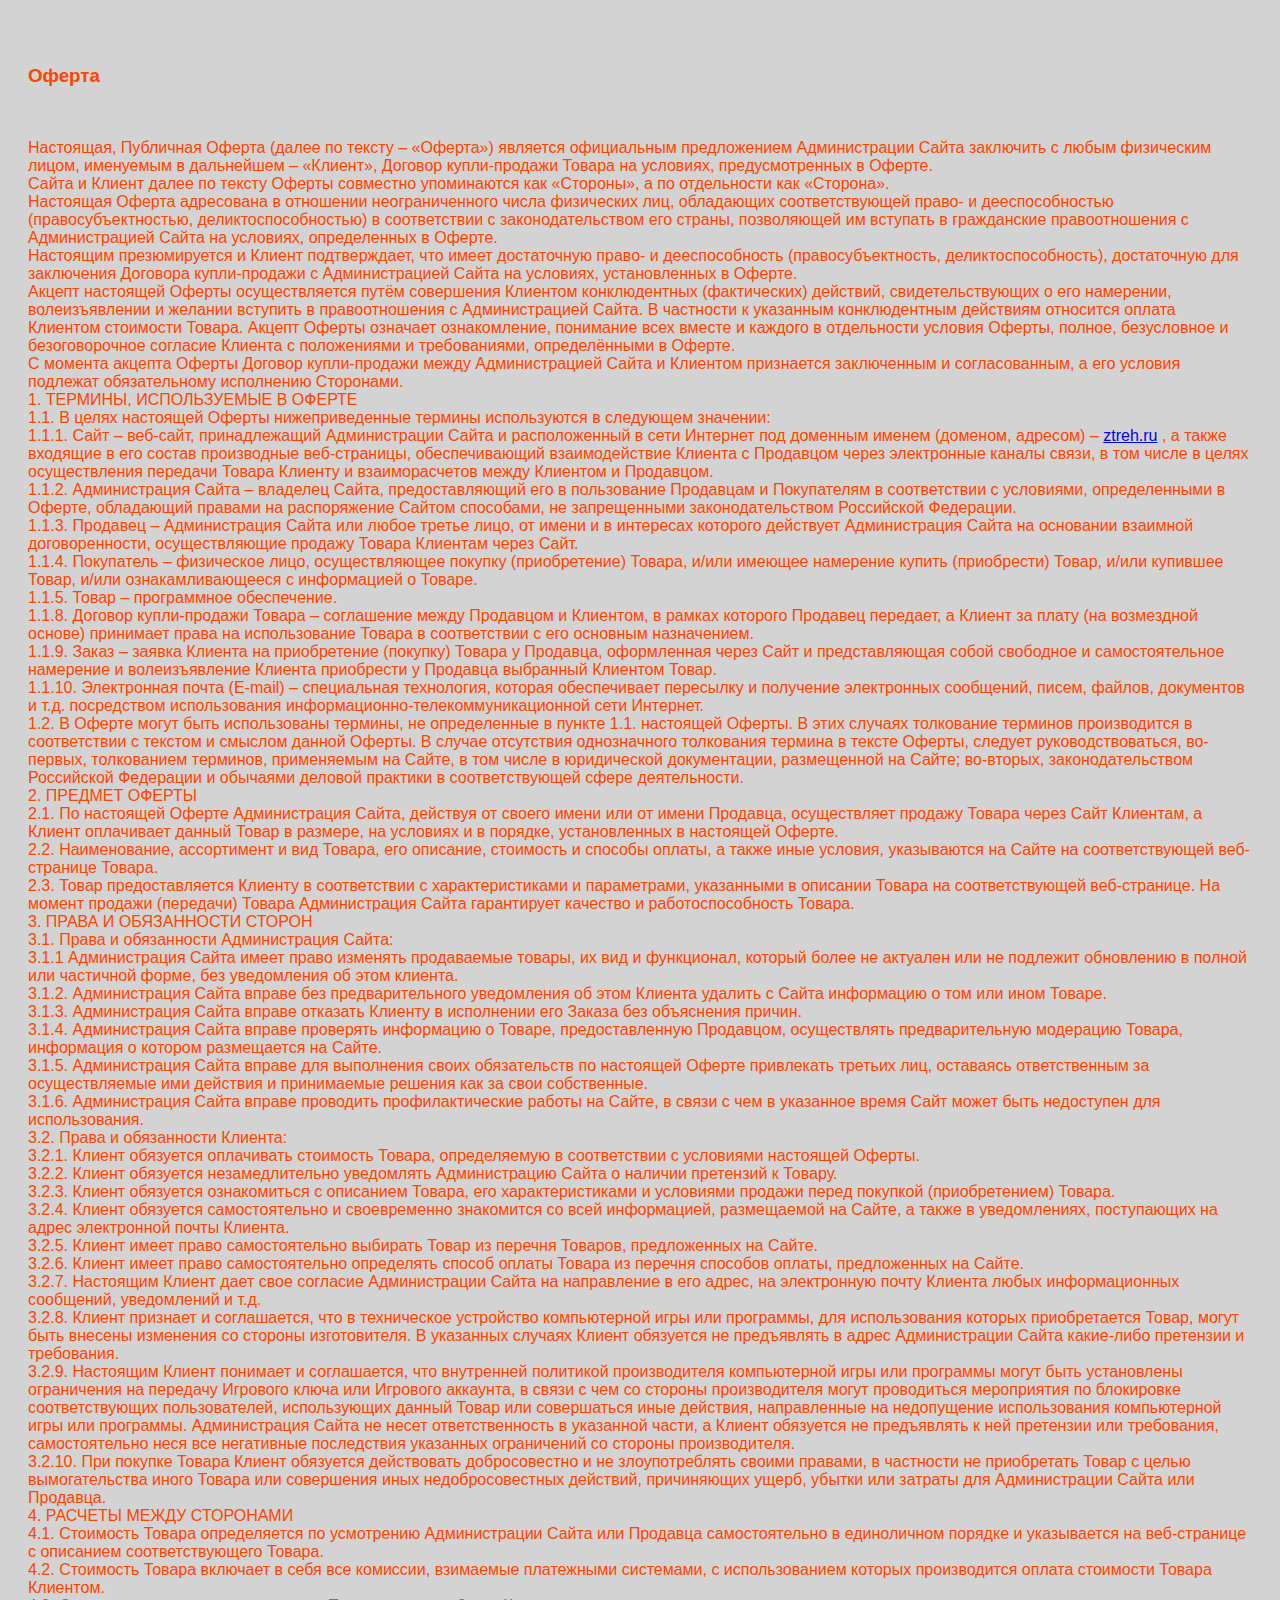
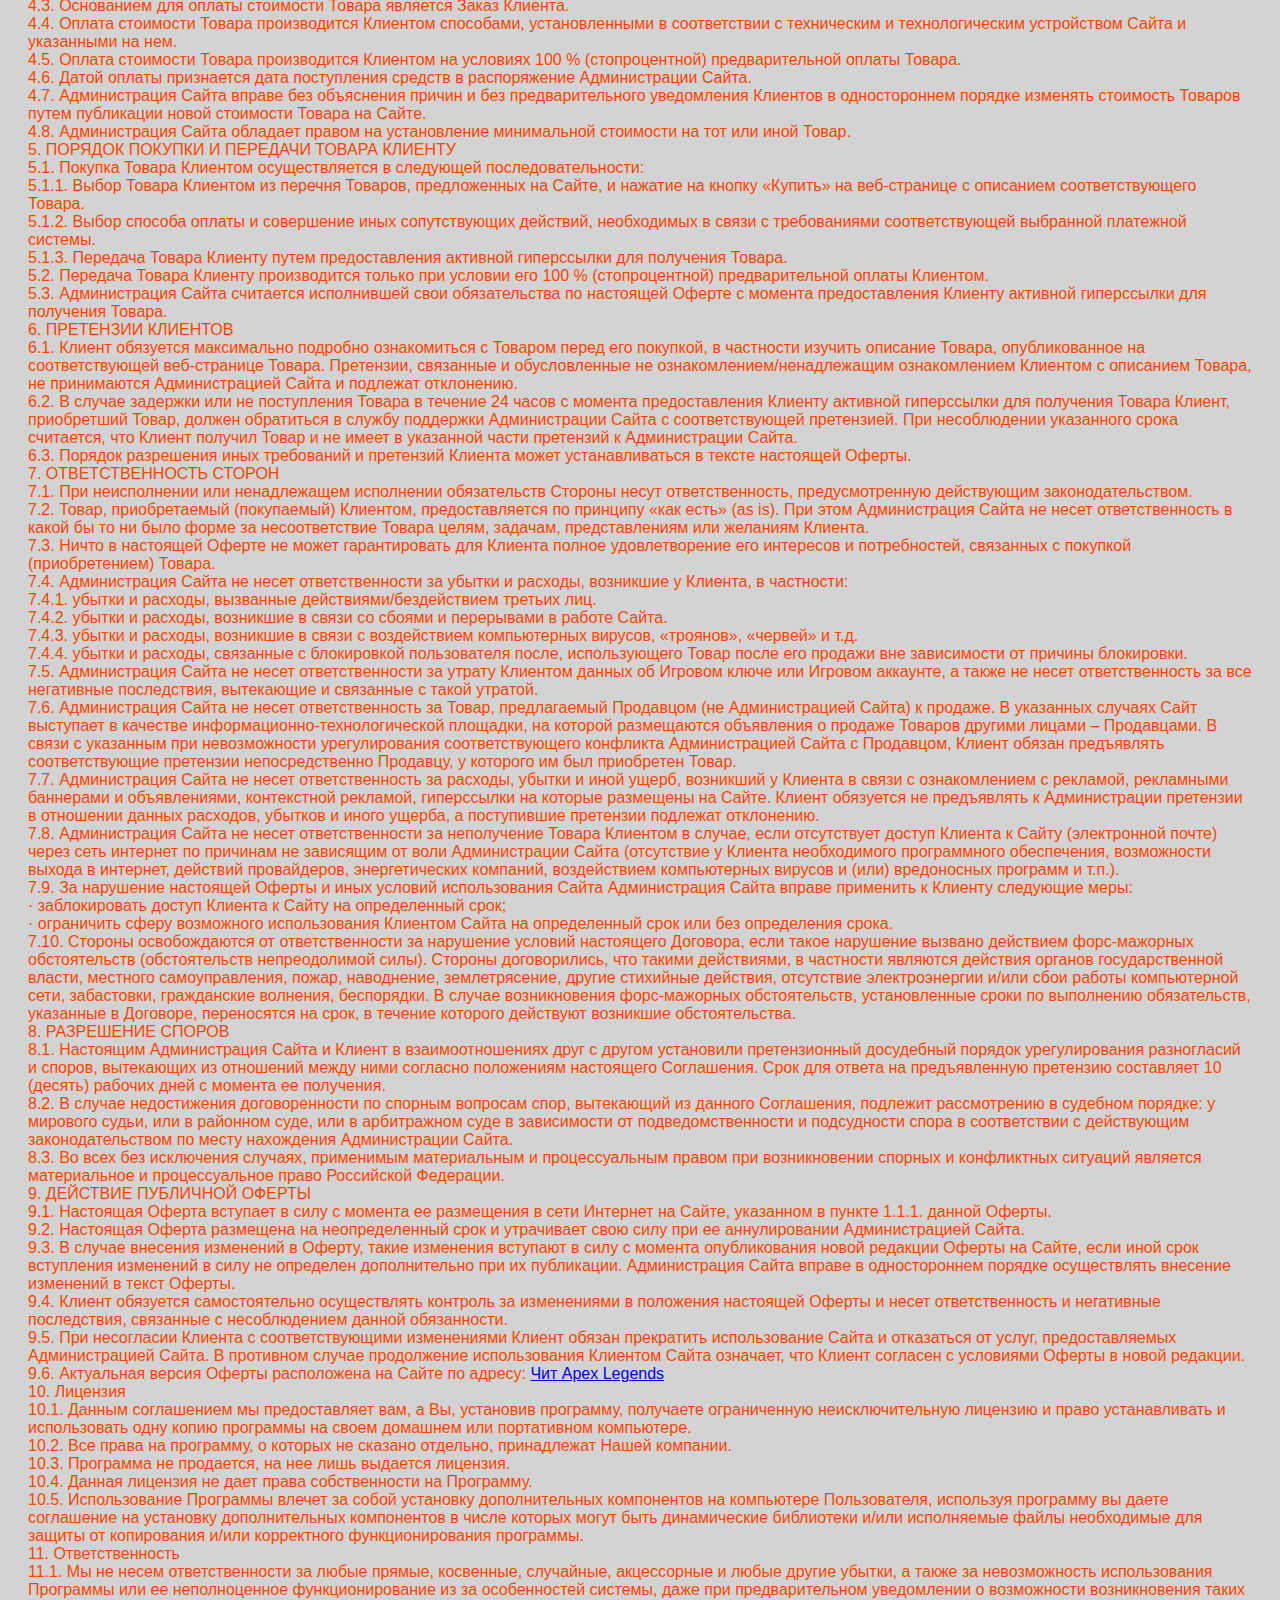
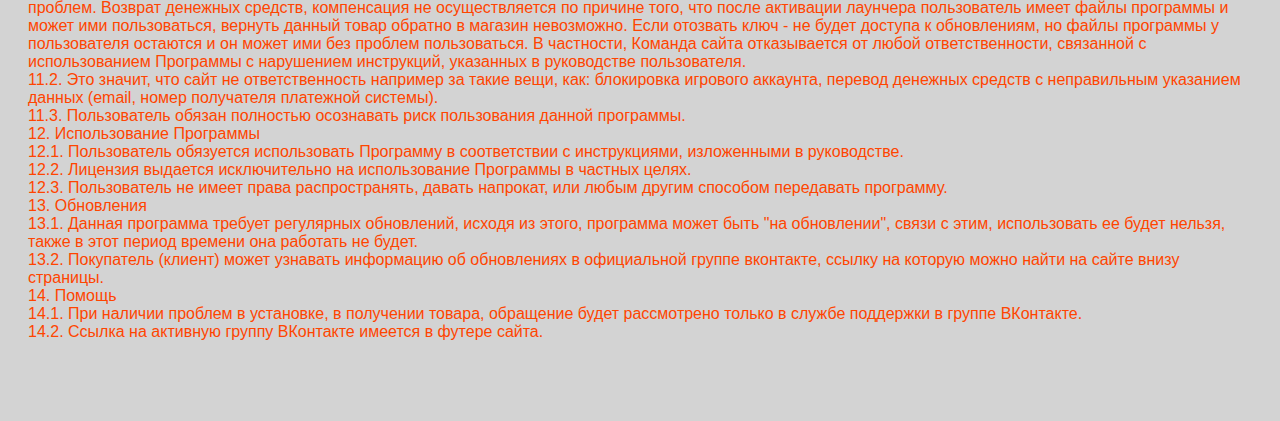
<file: oferta.html>
<!DOCTYPE html> 
<html> 
    <head> 
        <title>Оферта</title>         
        <meta charset="utf-8"> 
        <!-- Фавикон Начало -->         
        <link rel="icon" sizes="192x192" href="img/favicon/favicon.ico"> 
        <link rel="apple-touch-icon" sizes="180x180" href="img/favicon/apple-touch-icon-180x180.png"> 
        <!-- Фавикон Конец -->         
        <meta name="viewport" content="width=device-width, initial-scale=1.0, maximum-scale=1.0, user-scalable=0"> 
    </head>     
    <body style="background-color: #D3D3D3; color: #FF4500; white-space: pre-line; max-width: 100%; font-family: sans-serif; padding: 20px;"> 
        <h3>Оферта</h3> 
        <p>Настоящая, Публичная Оферта (далее по тексту – «Оферта») является официальным предложением Администрации Сайта заключить с любым физическим лицом, именуемым в дальнейшем – «Клиент», Договор купли-продажи Товара на условиях, предусмотренных в Оферте.
Сайта и Клиент далее по тексту Оферты совместно упоминаются как «Стороны», а по отдельности как «Сторона».
Настоящая Оферта адресована в отношении неограниченного числа физических лиц, обладающих соответствующей право- и дееспособностью (правосубъектностью, деликтоспособностью) в соответствии с законодательством его страны, позволяющей им вступать в гражданские правоотношения с Администрацией Сайта на условиях, определенных в Оферте.
Настоящим презюмируется и Клиент подтверждает, что имеет достаточную право- и дееспособность (правосубъектность, деликтоспособность), достаточную для заключения Договора купли-продажи с Администрацией Сайта на условиях, установленных в Оферте.
Акцепт настоящей Оферты осуществляется путём совершения Клиентом конклюдентных (фактических) действий, свидетельствующих о его намерении, волеизъявлении и желании вступить в правоотношения с Администрацией Сайта. В частности к указанным конклюдентным действиям относится оплата Клиентом стоимости Товара. Акцепт Оферты означает ознакомление, понимание всех вместе и каждого в отдельности условия Оферты, полное, безусловное и безоговорочное согласие Клиента с положениями и требованиями, определёнными в Оферте.
С момента акцепта Оферты Договор купли-продажи между Администрацией Сайта и Клиентом признается заключенным и согласованным, а его условия подлежат обязательному исполнению Сторонами.
1. ТЕРМИНЫ, ИСПОЛЬЗУЕМЫЕ В ОФЕРТЕ
1.1. В целях настоящей Оферты нижеприведенные термины используются в следующем значении:
1.1.1. Сайт – веб-сайт, принадлежащий Администрации Сайта и расположенный в сети Интернет под доменным именем (доменом, адресом) – <a href="http://ztreh.ru">ztreh.ru</a> , а также входящие в его состав производные веб-страницы, обеспечивающий взаимодействие Клиента с Продавцом через электронные каналы связи, в том числе в целях осуществления передачи Товара Клиенту и взаиморасчетов между Клиентом и Продавцом.
1.1.2. Администрация Сайта – владелец Сайта, предоставляющий его в пользование Продавцам и Покупателям в соответствии с условиями, определенными в Оферте, обладающий правами на распоряжение Сайтом способами, не запрещенными законодательством Российской Федерации.
1.1.3. Продавец – Администрация Сайта или любое третье лицо, от имени и в интересах которого действует Администрация Сайта на основании взаимной договоренности, осуществляющие продажу Товара Клиентам через Сайт.
1.1.4. Покупатель – физическое лицо, осуществляющее покупку (приобретение) Товара, и/или имеющее намерение купить (приобрести) Товар, и/или купившее Товар, и/или ознакамливающееся с информацией о Товаре.
1.1.5. Товар – программное обеспечение.
1.1.8. Договор купли-продажи Товара – соглашение между Продавцом и Клиентом, в рамках которого Продавец передает, а Клиент за плату (на возмездной основе) принимает права на использование Товара в соответствии с его основным назначением.
1.1.9. Заказ – заявка Клиента на приобретение (покупку) Товара у Продавца, оформленная через Сайт и представляющая собой свободное и самостоятельное намерение и волеизъявление Клиента приобрести у Продавца выбранный Клиентом Товар.
1.1.10. Электронная почта (E-mail) – специальная технология, которая обеспечивает пересылку и получение электронных сообщений, писем, файлов, документов и т.д. посредством использования информационно-телекоммуникационной сети Интернет.
1.2. В Оферте могут быть использованы термины, не определенные в пункте 1.1. настоящей Оферты. В этих случаях толкование терминов производится в соответствии с текстом и смыслом данной Оферты. В случае отсутствия однозначного толкования термина в тексте Оферты, следует руководствоваться, во-первых, толкованием терминов, применяемым на Сайте, в том числе в юридической документации, размещенной на Сайте; во-вторых, законодательством Российской Федерации и обычаями деловой практики в соответствующей сфере деятельности.
2. ПРЕДМЕТ ОФЕРТЫ
2.1. По настоящей Оферте Администрация Сайта, действуя от своего имени или от имени Продавца, осуществляет продажу Товара через Сайт Клиентам, а Клиент оплачивает данный Товар в размере, на условиях и в порядке, установленных в настоящей Оферте.
2.2. Наименование, ассортимент и вид Товара, его описание, стоимость и способы оплаты, а также иные условия, указываются на Сайте на соответствующей веб-странице Товара.
2.3. Товар предоставляется Клиенту в соответствии с характеристиками и параметрами, указанными в описании Товара на соответствующей веб-странице. На момент продажи (передачи) Товара Администрация Сайта гарантирует качество и работоспособность Товара.
3. ПРАВА И ОБЯЗАННОСТИ СТОРОН
3.1. Права и обязанности Администрация Сайта:
3.1.1 Администрация Сайта имеет право изменять продаваемые товары, их вид и функционал, который более не актуален или не подлежит обновлению в полной или частичной форме, без уведомления об этом клиента.
3.1.2. Администрация Сайта вправе без предварительного уведомления об этом Клиента удалить с Сайта информацию о том или ином Товаре.
3.1.3. Администрация Сайта вправе отказать Клиенту в исполнении его Заказа без объяснения причин.
3.1.4. Администрация Сайта вправе проверять информацию о Товаре, предоставленную Продавцом, осуществлять предварительную модерацию Товара, информация о котором размещается на Сайте.
3.1.5. Администрация Сайта вправе для выполнения своих обязательств по настоящей Оферте привлекать третьих лиц, оставаясь ответственным за осуществляемые ими действия и принимаемые решения как за свои собственные.
3.1.6. Администрация Сайта вправе проводить профилактические работы на Сайте, в связи с чем в указанное время Сайт может быть недоступен для использования.
3.2.   Права и обязанности Клиента:
3.2.1. Клиент обязуется оплачивать стоимость Товара, определяемую в соответствии с условиями настоящей Оферты.
3.2.2. Клиент обязуется незамедлительно уведомлять Администрацию Сайта о наличии претензий к Товару.
3.2.3. Клиент обязуется ознакомиться с описанием Товара, его характеристиками и условиями продажи перед покупкой (приобретением) Товара.
3.2.4. Клиент обязуется самостоятельно и своевременно знакомится со всей информацией, размещаемой на Сайте, а также в уведомлениях, поступающих на адрес электронной почты Клиента.
3.2.5. Клиент имеет право самостоятельно выбирать Товар из перечня Товаров, предложенных на Сайте.
3.2.6. Клиент имеет право самостоятельно определять способ оплаты Товара из перечня способов оплаты, предложенных на Сайте.
3.2.7. Настоящим Клиент дает свое согласие Администрации Сайта на направление в его адрес, на электронную почту Клиента любых информационных сообщений, уведомлений и т.д.
3.2.8. Клиент признает и соглашается, что в техническое устройство компьютерной игры или программы, для использования которых приобретается Товар, могут быть внесены изменения со стороны изготовителя. В указанных случаях Клиент обязуется не предъявлять в адрес Администрации Сайта какие-либо претензии и требования.
3.2.9. Настоящим Клиент понимает и соглашается, что внутренней политикой производителя компьютерной игры или программы могут быть установлены ограничения на передачу Игрового ключа или Игрового аккаунта, в связи с чем со стороны производителя могут проводиться мероприятия по блокировке соответствующих пользователей, использующих данный Товар или совершаться иные действия, направленные на недопущение использования компьютерной игры или программы. Администрация Сайта не несет ответственность в указанной части, а Клиент обязуется не предъявлять к ней претензии или требования, самостоятельно неся все негативные последствия указанных ограничений со стороны производителя.
3.2.10.  При покупке Товара Клиент обязуется действовать добросовестно и не злоупотреблять своими правами, в частности не приобретать Товар с целью вымогательства иного Товара или совершения иных недобросовестных действий, причиняющих ущерб, убытки или затраты для Администрации Сайта или Продавца.
4.   РАСЧЕТЫ МЕЖДУ СТОРОНАМИ
4.1.   Стоимость Товара определяется по усмотрению Администрации Сайта или Продавца самостоятельно в единоличном порядке и указывается на веб-странице с описанием соответствующего Товара.
4.2.   Стоимость Товара включает в себя все комиссии, взимаемые платежными системами, с использованием которых производится оплата стоимости Товара Клиентом.
4.3.   Основанием для оплаты стоимости Товара является Заказ Клиента.
4.4.   Оплата стоимости Товара производится Клиентом способами, установленными в соответствии с техническим и технологическим устройством Сайта и указанными на нем.
4.5.   Оплата стоимости Товара производится Клиентом на условиях 100 % (стопроцентной) предварительной оплаты Товара.
4.6.   Датой оплаты признается дата поступления средств в распоряжение Администрации Сайта.
4.7.   Администрация Сайта вправе без объяснения причин и без предварительного уведомления Клиентов в одностороннем порядке изменять стоимость Товаров путем публикации новой стоимости Товара на Сайте.
4.8.   Администрация Сайта обладает правом на установление минимальной стоимости на тот или иной Товар.
5.    ПОРЯДОК ПОКУПКИ И ПЕРЕДАЧИ ТОВАРА КЛИЕНТУ
5.1.   Покупка Товара Клиентом осуществляется в следующей последовательности:
5.1.1.      Выбор Товара Клиентом из перечня Товаров, предложенных на Сайте, и нажатие на кнопку «Купить» на веб-странице с описанием соответствующего Товара.
5.1.2.      Выбор способа оплаты и совершение иных сопутствующих действий, необходимых в связи с требованиями соответствующей выбранной платежной системы.
5.1.3.      Передача Товара Клиенту путем предоставления активной гиперссылки для получения Товара.
5.2.   Передача Товара Клиенту производится только при условии его 100 % (стопроцентной) предварительной оплаты Клиентом.
5.3.   Администрация Сайта считается исполнившей свои обязательства по настоящей Оферте с момента предоставления Клиенту активной гиперссылки для получения Товара.
6.    ПРЕТЕНЗИИ КЛИЕНТОВ
6.1.   Клиент обязуется максимально подробно ознакомиться с Товаром перед его покупкой, в частности изучить описание Товара, опубликованное на соответствующей веб-странице Товара. Претензии, связанные и обусловленные не ознакомлением/ненадлежащим ознакомлением Клиентом с описанием Товара, не принимаются Администрацией Сайта и подлежат отклонению.
6.2.   В случае задержки или не поступления Товара в течение 24 часов с момента предоставления Клиенту активной гиперссылки для получения Товара Клиент, приобретший Товар, должен обратиться в службу поддержки Администрации Сайта с соответствующей претензией. При несоблюдении указанного срока считается, что Клиент получил Товар и не имеет в указанной части претензий к Администрации Сайта.
6.3.   Порядок разрешения иных требований и претензий Клиента может устанавливаться в тексте настоящей Оферты.
7.   ОТВЕТСТВЕННОСТЬ СТОРОН
7.1.   При неисполнении или ненадлежащем исполнении обязательств Стороны несут ответственность, предусмотренную действующим законодательством.
7.2.   Товар, приобретаемый (покупаемый) Клиентом, предоставляется по принципу «как есть» (as is). При этом Администрация Сайта не несет ответственность в какой бы то ни было форме за несоответствие Товара целям, задачам, представлениям или желаниям Клиента.
7.3.   Ничто в настоящей Оферте не может гарантировать для Клиента полное удовлетворение его интересов и потребностей, связанных с покупкой (приобретением) Товара.
7.4.   Администрация Сайта не несет ответственности за убытки и расходы, возникшие у Клиента, в частности:
7.4.1.      убытки и расходы, вызванные действиями/бездействием третьих лиц.
7.4.2.      убытки и расходы, возникшие в связи со сбоями и перерывами в работе Сайта.
7.4.3.      убытки и расходы, возникшие в связи с воздействием компьютерных вирусов, «троянов», «червей» и т.д.
7.4.4.      убытки и расходы, связанные с блокировкой пользователя после, использующего Товар после его продажи вне зависимости от причины блокировки.
7.5.   Администрация Сайта не несет ответственности за утрату Клиентом данных об Игровом ключе или Игровом аккаунте, а также не несет ответственность за все негативные последствия, вытекающие и связанные с такой утратой.
7.6.   Администрация Сайта не несет ответственность за Товар, предлагаемый Продавцом (не Администрацией Сайта) к продаже. В указанных случаях Сайт выступает в качестве информационно-технологической площадки, на которой размещаются объявления о продаже Товаров другими лицами – Продавцами. В связи с указанным при невозможности урегулирования соответствующего конфликта Администрацией Сайта с Продавцом, Клиент обязан предъявлять соответствующие претензии непосредственно Продавцу, у которого им был приобретен Товар.
7.7.   Администрация Сайта не несет ответственность за расходы, убытки и иной ущерб, возникший у Клиента в связи с ознакомлением с рекламой, рекламными баннерами и объявлениями, контекстной рекламой, гиперссылки на которые размещены на Сайте. Клиент обязуется не предъявлять к Администрации претензии в отношении данных расходов, убытков и иного ущерба, а поступившие претензии подлежат отклонению.
7.8.   Администрация Сайта не несет ответственности за неполучение Товара Клиентом в случае, если отсутствует доступ Клиента к Сайту (электронной почте) через сеть интернет по причинам не зависящим от воли Администрации Сайта (отсутствие у Клиента необходимого программного обеспечения, возможности выхода в интернет, действий провайдеров, энергетических компаний, воздействием компьютерных вирусов и (или) вредоносных программ и т.п.).
7.9.   За нарушение настоящей Оферты и иных условий использования Сайта Администрация Сайта вправе применить к Клиенту следующие меры:
· заблокировать доступ Клиента к Сайту на определенный срок;
· ограничить сферу возможного использования Клиентом Сайта на определенный срок или без определения срока.
7.10.   Стороны освобождаются от ответственности за нарушение условий настоящего Договора, если такое нарушение вызвано действием форс-мажорных обстоятельств (обстоятельств непреодолимой силы). Стороны договорились, что такими действиями, в частности являются действия органов государственной власти, местного самоуправления, пожар, наводнение, землетрясение, другие стихийные действия, отсутствие электроэнергии и/или сбои работы компьютерной сети, забастовки, гражданские волнения, беспорядки. В случае возникновения форс-мажорных обстоятельств, установленные сроки по выполнению обязательств, указанные в Договоре, переносятся на срок, в течение которого действуют возникшие обстоятельства.
8.   РАЗРЕШЕНИЕ СПОРОВ
8.1.   Настоящим Администрация Сайта и Клиент в взаимоотношениях друг с другом установили претензионный досудебный порядок урегулирования разногласий и споров, вытекающих из отношений между ними согласно положениям настоящего Соглашения. Срок для ответа на предъявленную претензию составляет 10 (десять) рабочих дней с момента ее получения.
8.2.   В случае недостижения договоренности по спорным вопросам спор, вытекающий из данного Соглашения, подлежит рассмотрению в судебном порядке: у мирового судьи, или в районном суде, или в арбитражном суде в зависимости от подведомственности и подсудности спора в соответствии с действующим законодательством по месту нахождения Администрации Сайта.
8.3.   Во всех без исключения случаях, применимым материальным и процессуальным правом при возникновении спорных и конфликтных ситуаций является материальное и процессуальное право Российской Федерации.
9.    ДЕЙСТВИЕ ПУБЛИЧНОЙ ОФЕРТЫ
9.1.   Настоящая Оферта вступает в силу с момента ее размещения в сети Интернет на Сайте, указанном в пункте 1.1.1. данной Оферты.
9.2.   Настоящая Оферта размещена на неопределенный срок и утрачивает свою силу при ее аннулировании Администрацией Сайта.
9.3.   В случае внесения изменений в Оферту, такие изменения вступают в силу с момента опубликования новой редакции Оферты на Сайте, если иной срок вступления изменений в силу не определен дополнительно при их публикации. Администрация Сайта вправе в одностороннем порядке осуществлять внесение изменений в текст Оферты.
9.4.   Клиент обязуется самостоятельно осуществлять контроль за изменениями в положения настоящей Оферты и несет ответственность и негативные последствия, связанные с несоблюдением данной обязанности.
9.5.   При несогласии Клиента с соответствующими изменениями Клиент обязан прекратить использование Сайта и отказаться от услуг, предоставляемых Администрацией Сайта. В противном случае продолжение использования Клиентом Сайта означает, что Клиент согласен с условиями Оферты в новой редакции.
9.6.   Актуальная версия Оферты расположена на Сайте по адресу: <a href="http://ztreh.ru">Чит Apex Legends</a>
10.   Лицензия
10.1.   Данным соглашением мы предоставляет вам, а Вы, установив программу, получаете ограниченную неисключительную лицензию и право устанавливать и использовать одну копию программы на своем домашнем или портативном компьютере. 
10.2.   Все права на программу, о которых не сказано отдельно, принадлежат Нашей компании. 
10.3.   Программа не продается, на нее лишь выдается лицензия. 
10.4.   Данная лицензия не дает права собственности на Программу. 
10.5.   Использование Программы влечет за собой установку дополнительных компонентов на компьютере Пользователя, используя программу вы даете соглашение на установку дополнительных компонентов в числе которых могут быть динамические библиотеки и/или исполняемые файлы необходимые для защиты от копирования и/или корректного функционирования программы. 
11.   Ответственность 
11.1.   Мы не несем ответственности за любые прямые, косвенные, случайные, акцессорные и любые другие убытки, а также за невозможность использования Программы или ее неполноценное функционирование из за особенностей системы, даже при предварительном уведомлении о возможности возникновения таких проблем. Возврат денежных средств, компенсация не осуществляется по причине того, что после активации лаунчера пользователь имеет файлы программы и может ими пользоваться, вернуть данный товар обратно в магазин невозможно. Если отозвать ключ - не будет доступа к обновлениям, но файлы программы у пользователя остаются и он может ими без проблем пользоваться. В частности, Команда сайта отказывается от любой ответственности, связанной с использованием Программы с нарушением инструкций, указанных в руководстве пользователя.
11.2.   Это значит, что сайт не ответственность например за такие вещи, как: блокировка игрового аккаунта, перевод денежных средств с неправильным указанием данных (email, номер получателя платежной системы).
11.3.   Пользователь обязан полностью осознавать риск пользования данной программы.
12.   Использование Программы 
12.1.   Пользователь обязуется использовать Программу в соответствии с инструкциями, изложенными в руководстве. 
12.2.   Лицензия выдается исключительно на использование Программы в частных целях. 
12.3.   Пользователь не имеет права распространять, давать напрокат, или любым другим способом передавать программу. 
13.   Обновления
13.1.   Данная программа требует регулярных обновлений, исходя из этого, программа может быть "на обновлении", связи с этим, использовать ее будет нельзя, также в этот период времени она работать не будет. 
13.2.   Покупатель (клиент) может узнавать информацию об обновлениях в официальной группе вконтакте, ссылку на которую можно найти на сайте внизу страницы. 
14.   Помощь
14.1.    При наличии проблем в установке, в получении товара, обращение будет рассмотрено только в службе поддержки в группе ВКонтакте. 
14.2.    Ссылка на активную группу ВКонтакте имеется в футере сайта.
 </p> 
    </body>     
</html>
</file>
